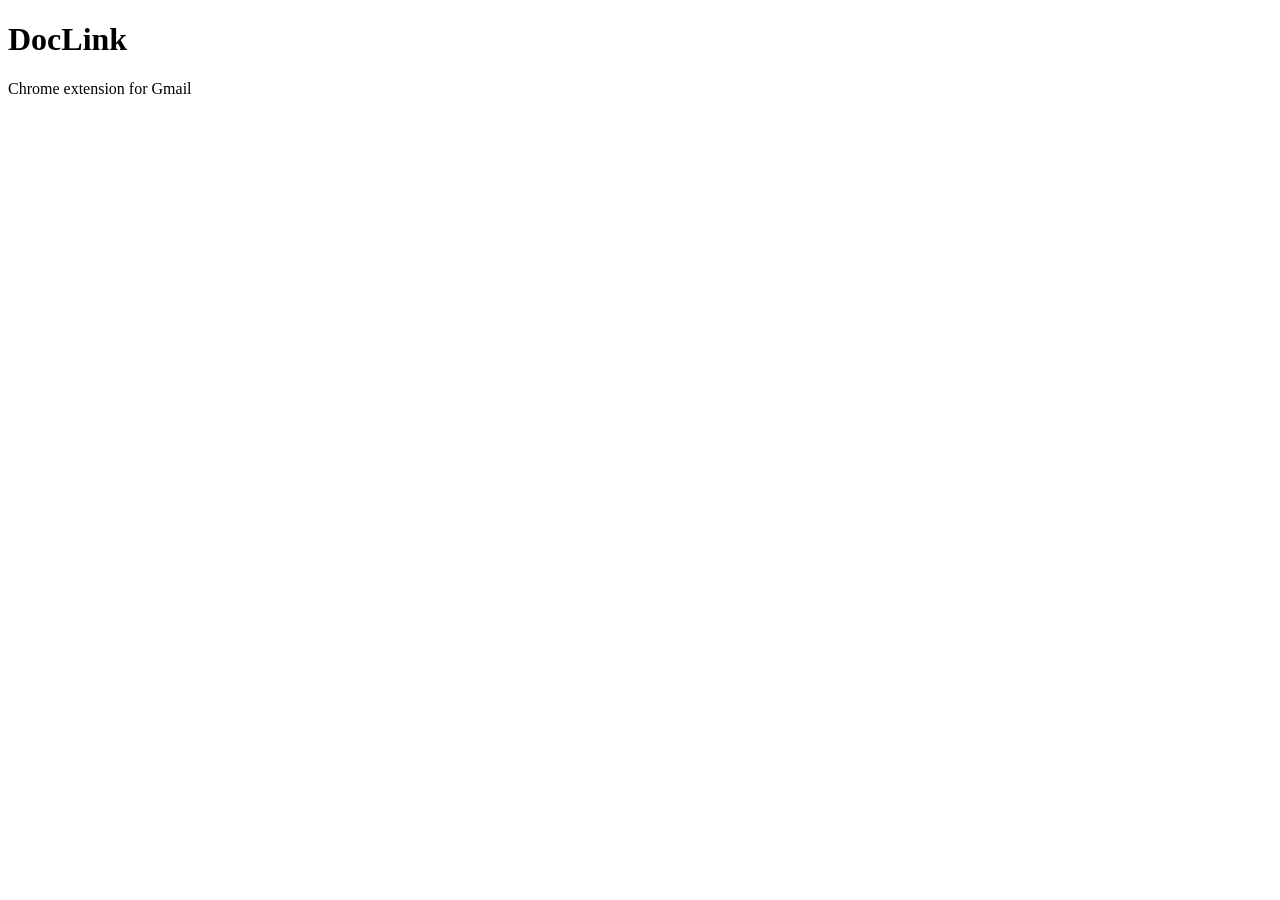
<file: index.html>
<!DOCTYPE html>
<html>
<head>
<meta name="google-site-verification" content="p9tjSbnYwGGWncE9dn5NdV-EPEYIR_QNjfgU8Hg8O5Q" />
<title>DocLink</title>
</head>
<body>
<h1>DocLink</h1>
<p>Chrome extension for Gmail</p>
</body>
</html>
</file>
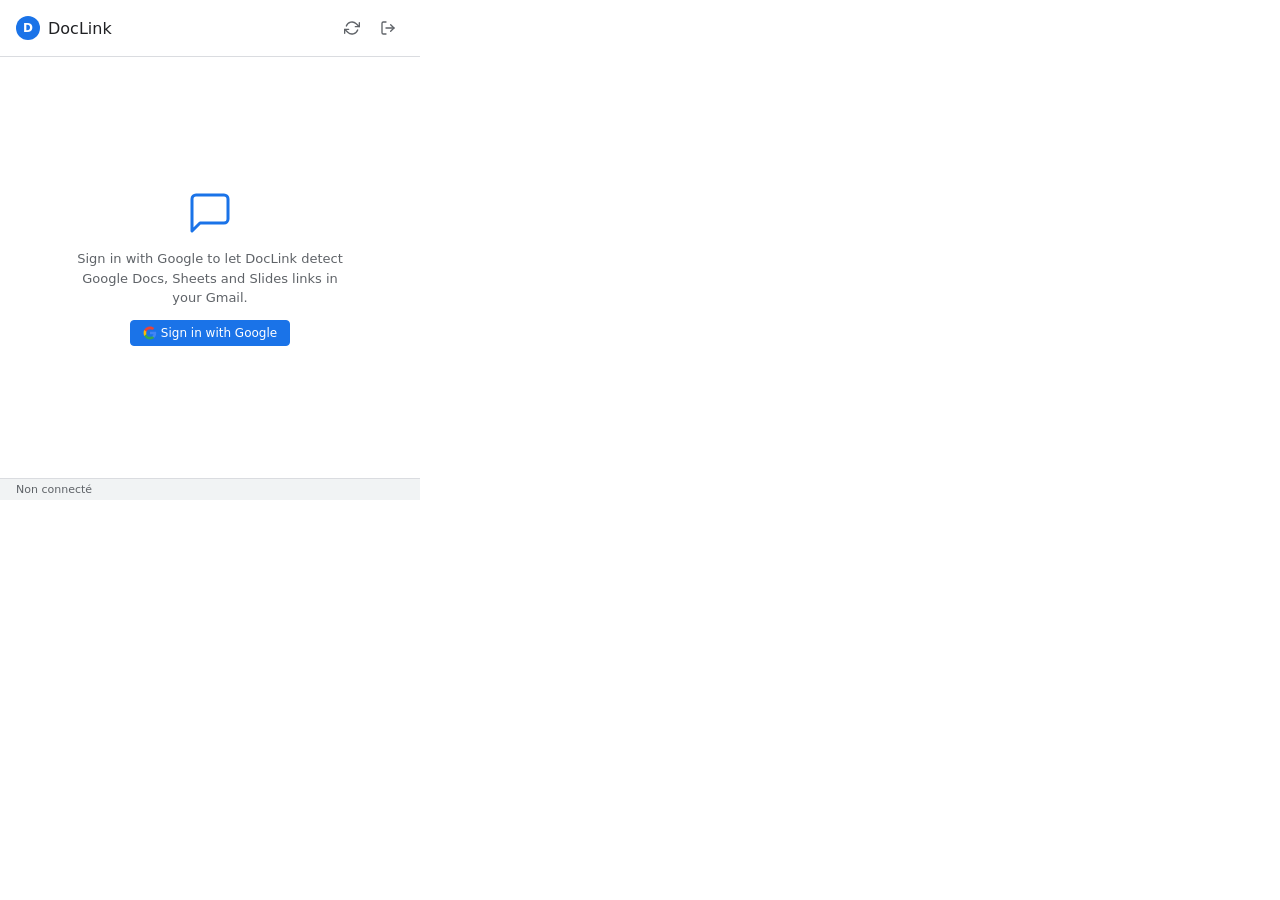
<file: popup/popup.html>
<!DOCTYPE html>
<html lang="en">
<head>
  <meta charset="UTF-8" />
  <meta name="viewport" content="width=device-width, initial-scale=1.0" />
  <title>DocLink</title>
  <link rel="stylesheet" href="popup.css" />
</head>
<body>

  <!-- Header -->
  <header class="header">
    <div class="header-logo">D</div>
    <span class="header-title">DocLink</span>
    <div class="header-actions">
      <button class="icon-btn sync-btn" id="syncBtn" title="Scan Gmail now">
        <svg width="16" height="16" viewBox="0 0 24 24" fill="none" stroke="currentColor" stroke-width="2" stroke-linecap="round" stroke-linejoin="round">
          <polyline points="23 4 23 10 17 10"/>
          <polyline points="1 20 1 14 7 14"/>
          <path d="M3.51 9a9 9 0 0 1 14.85-3.36L23 10M1 14l4.64 4.36A9 9 0 0 0 20.49 15"/>
        </svg>
      </button>
      <button class="icon-btn" id="signOutBtn" title="Sign out">
        <svg width="16" height="16" viewBox="0 0 24 24" fill="none" stroke="currentColor" stroke-width="2" stroke-linecap="round" stroke-linejoin="round">
          <path d="M9 21H5a2 2 0 0 1-2-2V5a2 2 0 0 1 2-2h4"/>
          <polyline points="16 17 21 12 16 7"/>
          <line x1="21" y1="12" x2="9" y2="12"/>
        </svg>
      </button>
    </div>
  </header>

  <!-- Auth banner (shown when not signed in) -->
  <div class="auth-banner" id="authBanner">
    <svg width="48" height="48" viewBox="0 0 24 24" fill="none" stroke="currentColor" stroke-width="1.5" stroke-linecap="round" stroke-linejoin="round">
      <path d="M21 15a2 2 0 0 1-2 2H7l-4 4V5a2 2 0 0 1 2-2h14a2 2 0 0 1 2 2z"/>
    </svg>
    <p>Sign in with Google to let DocLink detect Google Docs, Sheets and Slides links in your Gmail.</p>
    <button class="btn btn-primary" id="signInBtn">
      <svg width="14" height="14" viewBox="0 0 24 24" fill="currentColor">
        <path d="M22.56 12.25c0-.78-.07-1.53-.2-2.25H12v4.26h5.92c-.26 1.37-1.04 2.53-2.21 3.31v2.77h3.57c2.08-1.92 3.28-4.74 3.28-8.09z" fill="#4285F4"/>
        <path d="M12 23c2.97 0 5.46-.98 7.28-2.66l-3.57-2.77c-.98.66-2.23 1.06-3.71 1.06-2.86 0-5.29-1.93-6.16-4.53H2.18v2.84C3.99 20.53 7.7 23 12 23z" fill="#34A853"/>
        <path d="M5.84 14.09c-.22-.66-.35-1.36-.35-2.09s.13-1.43.35-2.09V7.07H2.18C1.43 8.55 1 10.22 1 12s.43 3.45 1.18 4.93l2.85-2.22.81-.62z" fill="#FBBC05"/>
        <path d="M12 5.38c1.62 0 3.06.56 4.21 1.64l3.15-3.15C17.45 2.09 14.97 1 12 1 7.7 1 3.99 3.47 2.18 7.07l3.66 2.84c.87-2.6 3.3-4.53 6.16-4.53z" fill="#EA4335"/>
      </svg>
      Sign in with Google
    </button>
  </div>

  <!-- Main app (hidden until signed in) -->
  <div class="layout" id="appLayout" style="display:none">

    <!-- Sidebar -->
    <nav class="sidebar" id="sidebar">
      <div class="sidebar-section">
        <div id="navInbox"
             class="nav-item active"
             data-view="pending"
             title="Pending docs waiting to be classified">
          <span class="nav-icon">📥</span>
          <span class="nav-name">En attente</span>
          <span class="nav-count" id="pendingCount">0</span>
        </div>
      </div>

      <div class="sidebar-section">
        <div class="sidebar-label">Dossiers</div>
        <div id="folderList"></div>

        <!-- New folder inline input -->
        <div class="new-folder-row" id="newFolderRow">
          <input class="new-folder-input" id="newFolderInput"
                 type="text" placeholder="Nom du dossier…" maxlength="40" />
          <button class="btn btn-primary" id="newFolderConfirm" style="padding:4px 8px;">✓</button>
          <button class="btn btn-ghost"   id="newFolderCancel"  style="padding:4px 8px;">✕</button>
        </div>

        <button class="add-folder-btn" id="addFolderBtn">
          <svg width="14" height="14" viewBox="0 0 24 24" fill="none" stroke="currentColor" stroke-width="2.5">
            <line x1="12" y1="5" x2="12" y2="19"/><line x1="5" y1="12" x2="19" y2="12"/>
          </svg>
          Nouveau dossier
        </button>
      </div>

      <!-- History scan button -->
      <div class="sidebar-section sidebar-bottom">
        <button class="history-scan-btn" id="historyScanBtn" title="Scanner tout l'historique Gmail">
          <svg width="13" height="13" viewBox="0 0 24 24" fill="none" stroke="currentColor" stroke-width="2" stroke-linecap="round" stroke-linejoin="round">
            <circle cx="11" cy="11" r="8"/><line x1="21" y1="21" x2="16.65" y2="16.65"/>
          </svg>
          Scanner l'historique
        </button>
      </div>
    </nav>

    <!-- Main panel -->
    <main class="main">
      <div class="main-header">
        <div class="main-title" id="panelTitle">En attente</div>
        <div class="main-subtitle" id="panelSubtitle">Liens Google détectés dans Gmail</div>
      </div>

      <!-- History scan progress (shown only during scan) -->
      <div class="scan-progress-panel" id="scanProgressPanel" style="display:none">
        <div class="scan-progress-bar-track">
          <div class="scan-progress-bar-fill" id="scanProgressFill"></div>
        </div>
        <div class="scan-progress-label" id="scanProgressLabel">Initialisation…</div>
      </div>

      <div class="doc-list" id="docList">
        <!-- doc cards rendered here -->
      </div>
    </main>
  </div>

  <!-- Status bar -->
  <div class="status-bar" id="statusBar">Chargement…</div>

  <!-- Toast notification -->
  <div class="toast" id="toast"></div>

  <script src="popup.js" type="module"></script>
</body>
</html>
</file>
<file: popup/popup.css>
/* DocLink Popup — Gmail-native design */

*, *::before, *::after { box-sizing: border-box; margin: 0; padding: 0; }

:root {
  --blue:        #1a73e8;
  --blue-hover:  #1765cc;
  --blue-light:  #e8f0fe;
  --gray-bg:     #f1f3f4;
  --gray-border: #dadce0;
  --gray-text:   #5f6368;
  --dark:        #202124;
  --white:       #ffffff;
  --red:         #d93025;
  --green:       #188038;
  --radius:      4px;
  --font:        'Google Sans', system-ui, -apple-system, sans-serif;
}

body {
  width: 420px;
  min-height: 500px;
  max-height: 600px;
  font-family: var(--font);
  font-size: 13px;
  color: var(--dark);
  background: var(--white);
  overflow: hidden;
  display: flex;
  flex-direction: column;
}

/* ── Header ──────────────────────────────────────────────────────────── */

.header {
  display: flex;
  align-items: center;
  gap: 8px;
  padding: 12px 16px;
  border-bottom: 1px solid var(--gray-border);
  background: var(--white);
  flex-shrink: 0;
}

.header-logo {
  width: 24px;
  height: 24px;
  background: var(--blue);
  border-radius: 50%;
  display: flex;
  align-items: center;
  justify-content: center;
  color: white;
  font-size: 12px;
  font-weight: 700;
  flex-shrink: 0;
}

.header-title {
  font-size: 16px;
  font-weight: 500;
  color: var(--dark);
  flex: 1;
}

.header-actions {
  display: flex;
  gap: 4px;
}

.icon-btn {
  width: 32px;
  height: 32px;
  border: none;
  background: transparent;
  border-radius: 50%;
  cursor: pointer;
  display: flex;
  align-items: center;
  justify-content: center;
  color: var(--gray-text);
  font-size: 16px;
  transition: background 0.15s;
}

.icon-btn:hover { background: var(--gray-bg); }

.sync-btn.spinning svg { animation: spin 0.9s linear infinite; }

@keyframes spin { to { transform: rotate(360deg); } }

/* ── Auth banner ─────────────────────────────────────────────────────── */

.auth-banner {
  display: none;
  flex-direction: column;
  align-items: center;
  justify-content: center;
  gap: 12px;
  padding: 32px 24px;
  text-align: center;
  flex: 1;
}

.auth-banner.visible { display: flex; }

.auth-banner svg { color: var(--blue); }

.auth-banner p {
  color: var(--gray-text);
  line-height: 1.5;
  max-width: 280px;
}

/* ── Layout ──────────────────────────────────────────────────────────── */

.layout {
  display: flex;
  flex: 1;
  overflow: hidden;
}

/* ── Sidebar ─────────────────────────────────────────────────────────── */

.sidebar {
  width: 160px;
  border-right: 1px solid var(--gray-border);
  display: flex;
  flex-direction: column;
  background: var(--white);
  flex-shrink: 0;
  overflow-y: auto;
}

.sidebar-section {
  padding: 8px 0;
}

.sidebar-label {
  padding: 4px 16px 4px;
  font-size: 11px;
  font-weight: 600;
  letter-spacing: 0.5px;
  text-transform: uppercase;
  color: var(--gray-text);
}

.nav-item {
  display: flex;
  align-items: center;
  gap: 8px;
  padding: 8px 12px 8px 16px;
  cursor: pointer;
  border-radius: 0 20px 20px 0;
  margin-right: 8px;
  color: var(--dark);
  transition: background 0.15s;
  user-select: none;
  font-size: 13px;
}

.nav-item:hover { background: var(--gray-bg); }

.nav-item.active {
  background: var(--blue-light);
  color: var(--blue);
  font-weight: 500;
}

.nav-item .nav-icon { font-size: 16px; flex-shrink: 0; }

.nav-item .nav-name {
  flex: 1;
  white-space: nowrap;
  overflow: hidden;
  text-overflow: ellipsis;
}

.nav-item .nav-count {
  font-size: 11px;
  background: var(--blue);
  color: white;
  border-radius: 10px;
  padding: 1px 6px;
  min-width: 18px;
  text-align: center;
}

.nav-item.active .nav-count { background: var(--blue); }

.folder-delete-btn {
  opacity: 0;
  border: none;
  background: transparent;
  cursor: pointer;
  color: var(--gray-text);
  padding: 2px;
  border-radius: 50%;
  font-size: 14px;
  line-height: 1;
  transition: opacity 0.15s, color 0.15s;
}

.nav-item:hover .folder-delete-btn { opacity: 1; }
.folder-delete-btn:hover { color: var(--red); }

.add-folder-btn {
  display: flex;
  align-items: center;
  gap: 8px;
  padding: 8px 12px 8px 16px;
  cursor: pointer;
  color: var(--blue);
  font-size: 13px;
  border: none;
  background: transparent;
  width: 100%;
  text-align: left;
  border-radius: 0 20px 20px 0;
  margin-right: 8px;
  transition: background 0.15s;
}

.add-folder-btn:hover { background: var(--blue-light); }

/* ── Main content ────────────────────────────────────────────────────── */

.main {
  flex: 1;
  display: flex;
  flex-direction: column;
  overflow: hidden;
}

.main-header {
  padding: 12px 16px 8px;
  border-bottom: 1px solid var(--gray-border);
  flex-shrink: 0;
}

.main-title {
  font-size: 14px;
  font-weight: 500;
  color: var(--dark);
}

.main-subtitle {
  font-size: 11px;
  color: var(--gray-text);
  margin-top: 2px;
}

.doc-list {
  flex: 1;
  overflow-y: auto;
  padding: 8px;
}

.doc-list::-webkit-scrollbar { width: 4px; }
.doc-list::-webkit-scrollbar-track { background: transparent; }
.doc-list::-webkit-scrollbar-thumb { background: var(--gray-border); border-radius: 2px; }

/* ── Empty state ─────────────────────────────────────────────────────── */

.empty-state {
  display: flex;
  flex-direction: column;
  align-items: center;
  justify-content: center;
  gap: 8px;
  padding: 32px 16px;
  color: var(--gray-text);
  text-align: center;
}

.empty-state svg { opacity: 0.4; }
.empty-state p { font-size: 12px; line-height: 1.5; }

/* ── Doc card ────────────────────────────────────────────────────────── */

.doc-card {
  display: flex;
  align-items: flex-start;
  gap: 10px;
  padding: 10px 10px 10px 10px;
  border-radius: var(--radius);
  margin-bottom: 4px;
  border: 1px solid var(--gray-border);
  background: var(--white);
  transition: box-shadow 0.15s, border-color 0.15s;
}

.doc-card:hover {
  box-shadow: 0 1px 6px rgba(60,64,67,0.15);
  border-color: #bdc1c6;
}

.doc-type-icon {
  font-size: 20px;
  flex-shrink: 0;
  width: 24px;
  text-align: center;
  margin-top: 1px;
}

.doc-info { flex: 1; min-width: 0; }

.doc-title {
  font-size: 13px;
  font-weight: 500;
  color: var(--blue);
  white-space: nowrap;
  overflow: hidden;
  text-overflow: ellipsis;
  cursor: pointer;
  text-decoration: none;
  display: block;
}

.doc-title:hover { text-decoration: underline; }

.doc-meta {
  font-size: 11px;
  color: var(--gray-text);
  margin-top: 2px;
  white-space: nowrap;
  overflow: hidden;
  text-overflow: ellipsis;
}

.doc-meta span + span::before { content: ' · '; }

.doc-actions {
  display: flex;
  align-items: center;
  gap: 4px;
  flex-shrink: 0;
}

/* ── Buttons ─────────────────────────────────────────────────────────── */

.btn {
  display: inline-flex;
  align-items: center;
  gap: 4px;
  padding: 5px 12px;
  border-radius: var(--radius);
  font-family: var(--font);
  font-size: 12px;
  font-weight: 500;
  cursor: pointer;
  border: 1px solid transparent;
  transition: background 0.15s, box-shadow 0.15s;
  white-space: nowrap;
}

.btn-primary {
  background: var(--blue);
  color: white;
  border-color: var(--blue);
}

.btn-primary:hover {
  background: var(--blue-hover);
  box-shadow: 0 1px 3px rgba(26,115,232,0.4);
}

.btn-outlined {
  background: white;
  color: var(--blue);
  border-color: var(--gray-border);
}

.btn-outlined:hover { background: var(--blue-light); }

.btn-ghost {
  background: transparent;
  color: var(--gray-text);
  border-color: transparent;
}

.btn-ghost:hover { background: var(--gray-bg); color: var(--dark); }

.btn-danger {
  background: transparent;
  color: var(--red);
  border-color: transparent;
}

.btn-danger:hover { background: #fce8e6; }

/* ── Move-to-folder dropdown ─────────────────────────────────────────── */

.dropdown-wrapper { position: relative; }

.folder-dropdown {
  position: absolute;
  right: 0;
  top: calc(100% + 4px);
  z-index: 100;
  background: white;
  border: 1px solid var(--gray-border);
  border-radius: var(--radius);
  box-shadow: 0 4px 16px rgba(60,64,67,0.2);
  min-width: 160px;
  padding: 4px 0;
  display: none;
}

.folder-dropdown.open { display: block; }

.dropdown-item {
  padding: 8px 16px;
  cursor: pointer;
  font-size: 13px;
  color: var(--dark);
  display: flex;
  align-items: center;
  gap: 8px;
  transition: background 0.1s;
}

.dropdown-item:hover { background: var(--gray-bg); }

.dropdown-divider {
  height: 1px;
  background: var(--gray-border);
  margin: 4px 0;
}

/* ── New folder inline input ─────────────────────────────────────────── */

.new-folder-row {
  display: none;
  align-items: center;
  gap: 6px;
  padding: 4px 8px 4px 16px;
}

.new-folder-row.visible { display: flex; }

.new-folder-input {
  flex: 1;
  padding: 4px 8px;
  border: 1px solid var(--blue);
  border-radius: var(--radius);
  font-family: var(--font);
  font-size: 13px;
  outline: none;
  color: var(--dark);
}

.new-folder-input:focus { box-shadow: 0 0 0 2px var(--blue-light); }

/* ── History scan button ─────────────────────────────────────────────── */

.sidebar-bottom {
  margin-top: auto;
  border-top: 1px solid var(--gray-border);
  padding-top: 6px;
}

.history-scan-btn {
  display: flex;
  align-items: center;
  gap: 7px;
  width: 100%;
  padding: 8px 12px 8px 16px;
  border: none;
  background: transparent;
  color: var(--gray-text);
  font-family: var(--font);
  font-size: 12px;
  cursor: pointer;
  border-radius: 0 20px 20px 0;
  margin-right: 8px;
  transition: background 0.15s, color 0.15s;
  text-align: left;
}

.history-scan-btn:hover:not(:disabled) {
  background: var(--blue-light);
  color: var(--blue);
}

.history-scan-btn:disabled {
  cursor: not-allowed;
  opacity: 0.55;
}

.history-scan-btn.scanning {
  color: var(--blue);
  animation: pulse-text 1.4s ease-in-out infinite;
}

@keyframes pulse-text {
  0%, 100% { opacity: 1; }
  50%       { opacity: 0.55; }
}

/* ── Scan progress panel ─────────────────────────────────────────────── */

.scan-progress-panel {
  padding: 10px 14px 8px;
  border-bottom: 1px solid var(--gray-border);
  background: var(--white);
  flex-shrink: 0;
}

.scan-progress-bar-track {
  height: 4px;
  background: var(--gray-border);
  border-radius: 2px;
  overflow: hidden;
}

.scan-progress-bar-fill {
  height: 100%;
  background: var(--blue);
  border-radius: 2px;
  width: 0%;
  transition: width 0.3s ease;
  /* Indeterminate stripe animation while total is unknown */
  background-image: linear-gradient(
    90deg,
    var(--blue) 0%, #5b9cf6 50%, var(--blue) 100%
  );
  background-size: 200% 100%;
  animation: progress-stripe 1.5s linear infinite;
}

.scan-progress-bar-fill.has-total {
  animation: none;
  background-image: none;
  background: var(--blue);
}

@keyframes progress-stripe {
  0%   { background-position: 100% 0; }
  100% { background-position: -100% 0; }
}

.scan-progress-label {
  margin-top: 5px;
  font-size: 11px;
  color: var(--gray-text);
}

/* ── Status bar ──────────────────────────────────────────────────────── */

.status-bar {
  padding: 4px 16px;
  font-size: 11px;
  color: var(--gray-text);
  border-top: 1px solid var(--gray-border);
  background: var(--gray-bg);
  flex-shrink: 0;
}

/* ── Toast ───────────────────────────────────────────────────────────── */

.toast {
  position: fixed;
  bottom: 16px;
  left: 50%;
  transform: translateX(-50%) translateY(8px);
  background: var(--dark);
  color: white;
  padding: 8px 16px;
  border-radius: 20px;
  font-size: 12px;
  opacity: 0;
  transition: opacity 0.2s, transform 0.2s;
  pointer-events: none;
  z-index: 200;
  white-space: nowrap;
}

.toast.show {
  opacity: 1;
  transform: translateX(-50%) translateY(0);
}
</file>
